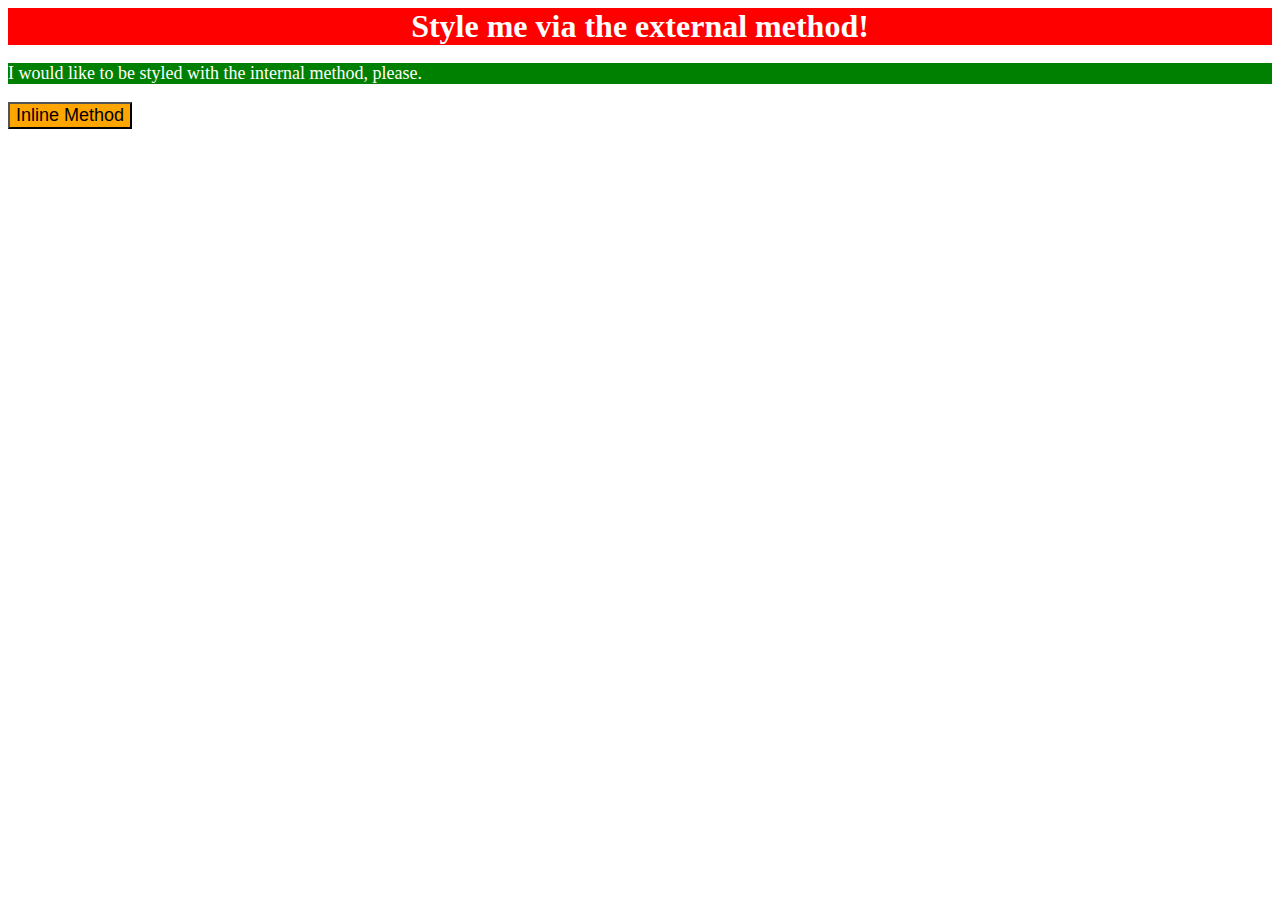
<file: foundations/intro-to-css/01-css-methods/index.html>
<!DOCTYPE html>
<html lang="en">
  <head>
    <link rel="Stylesheet" href="styles.css">
    <meta charset="UTF-8">
    <meta http-equiv="X-UA-Compatible" content="IE=edge">
    <meta name="viewport" content="width=device-width, initial-scale=1.0">
    <title>Methods for Adding CSS</title>
    <style>
      p {
        background-color:green;
        color:white;
        font-size:18px;
      }
    </style>
  </head>
  <body>
    <div>Style me via the external method!</div>
    <p>I would like to be styled with the internal method, please.</p>
    <button style="background-color:orange; font-size:18px;">Inline Method</button>
  </body>
</html>
</file>
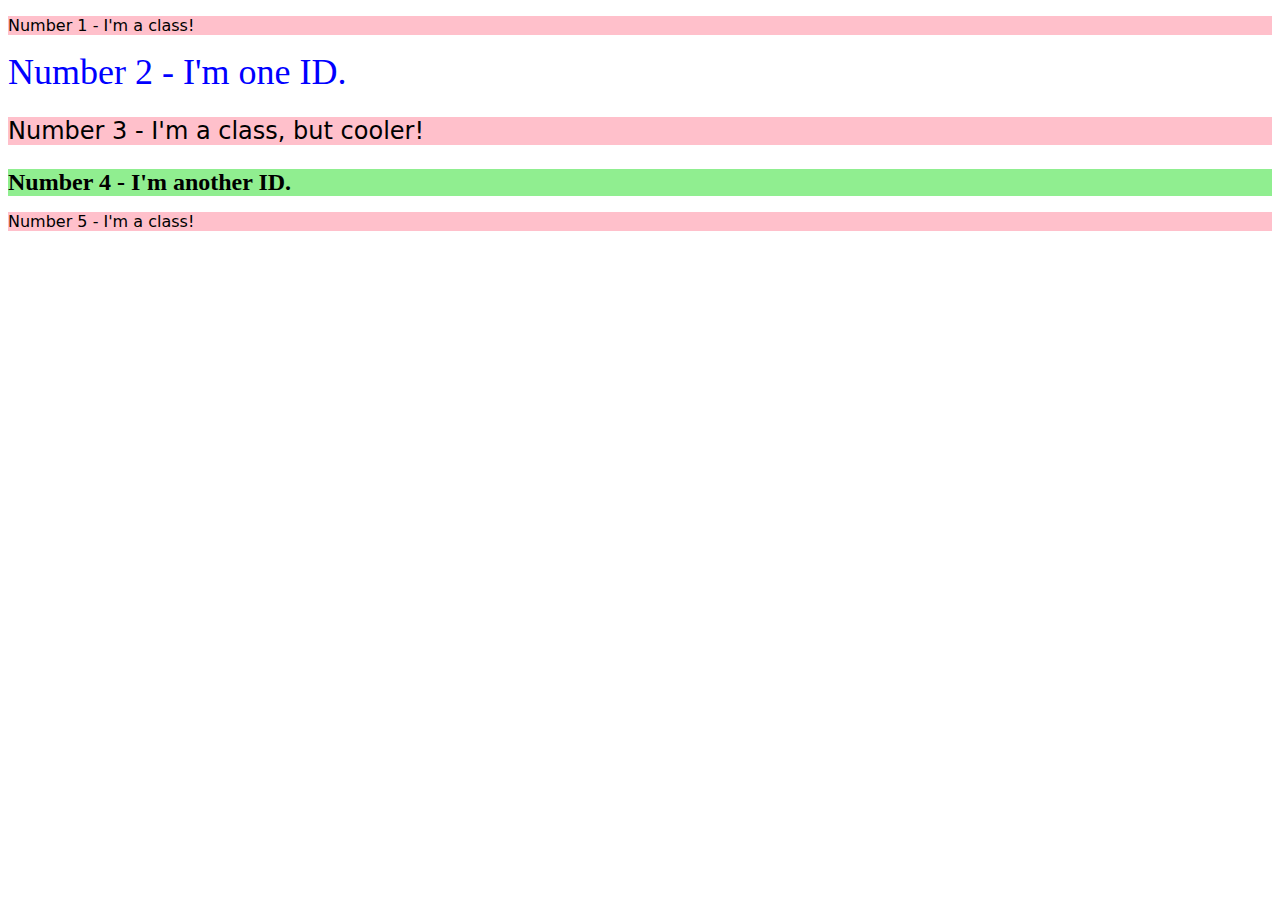
<file: foundations/intro-to-css/02-class-id-selectors/index.html>
<!DOCTYPE html>
<html lang="en">
  <head>
    <meta charset="UTF-8">
    <meta http-equiv="X-UA-Compatible" content="IE=edge">
    <meta name="viewport" content="width=device-width, initial-scale=1.0">
    <title>Class and ID Selectors</title>
    <link rel="stylesheet" href="style.css">
  </head>
  <body>
    <p class="pinkHighlight">Number 1 - I'm a class!</p>
    <div id="blueText">Number 2 - I'm one ID.</div>
    <p class="pinkHighlight fontSize">Number 3 - I'm a class, but cooler!</p>
    <div id="greenBold" class="fontSize">Number 4 - I'm another ID.</div>
    <p class="pinkHighlight">Number 5 - I'm a class!</p>
  </body>
</html>
</file>
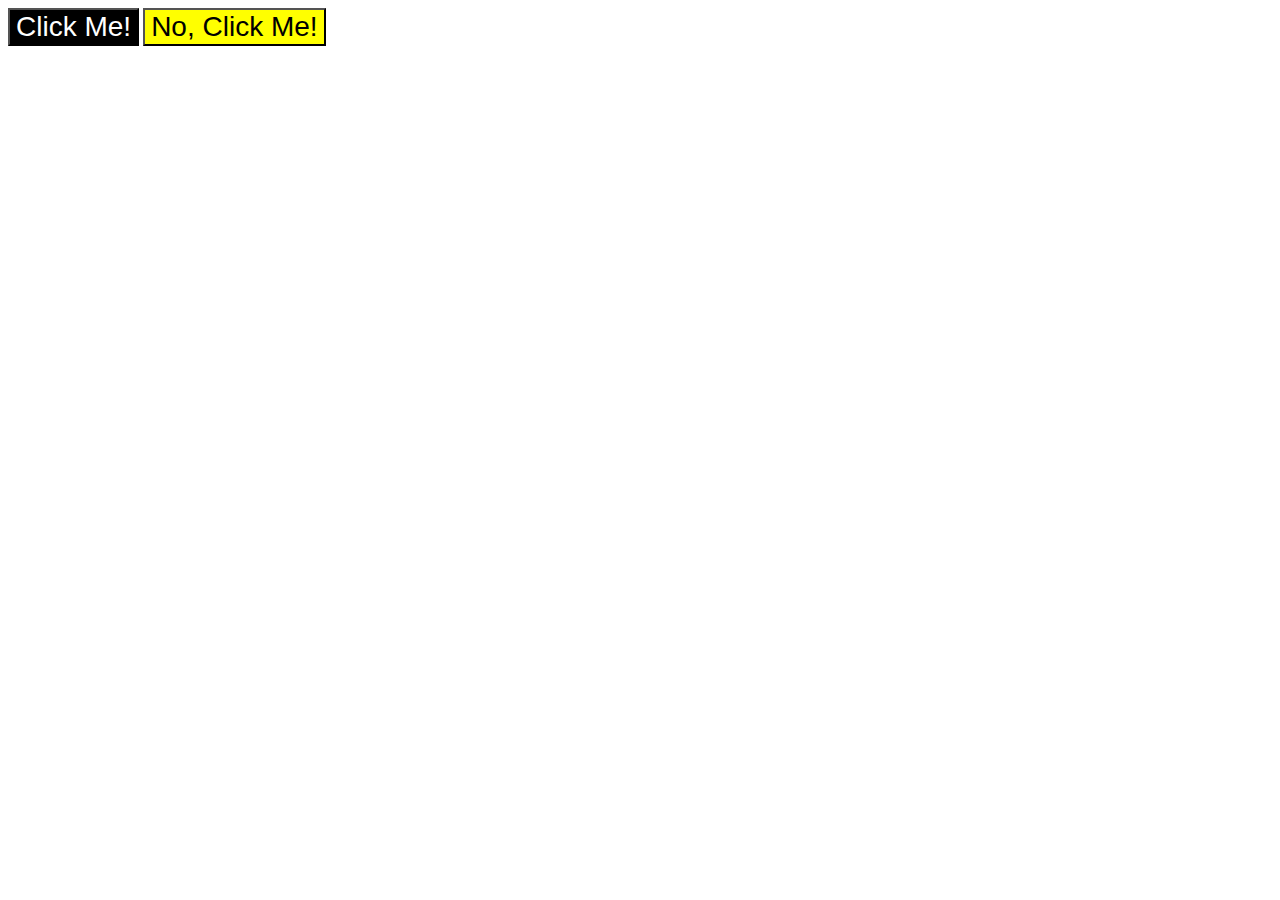
<file: foundations/intro-to-css/03-grouping-selectors/index.html>
<!DOCTYPE html>
<html lang="en">
  <head>
    <meta charset="UTF-8">
    <meta http-equiv="X-UA-Compatible" content="IE=edge">
    <meta name="viewport" content="width=device-width, initial-scale=1.0">
    <title>Grouping Selectors</title>
    <link rel="stylesheet" href="style.css">
  </head>
  <body>
    <button class="blackWhite">Click Me!</button>
    <button class="yellow">No, Click Me!</button>
  </body>
</html>
</file>
<file: foundations/intro-to-css/01-css-methods/styles.css>
div {
    background-color:red;
    color:white;
    font-size:32px;
    text-align:center;
    font-weight:bold;
}
</file>
<file: foundations/intro-to-css/02-class-id-selectors/style.css>
.pinkHighlight{
    background-color:pink;
    font-family:"Verdana", "DejaVu Sans", sans-serif;
}

#blueText{
    color:blue;
    font-size:36px;
}

.fontSize{
    font-size:24px;
}

#greenBold{
    background-color: lightgreen;
    font-weight:bold;
}
</file>
<file: foundations/intro-to-css/03-grouping-selectors/style.css>
.blackWhite,
 .yellow {
    font-size: 28px;
    font-family: "Helvetica", "Times New Roman", sans-serif;
}


.blackWhite{
    color:white;
    background-color:black;
}

.yellow{
    background-color: yellow;;
}
</file>
